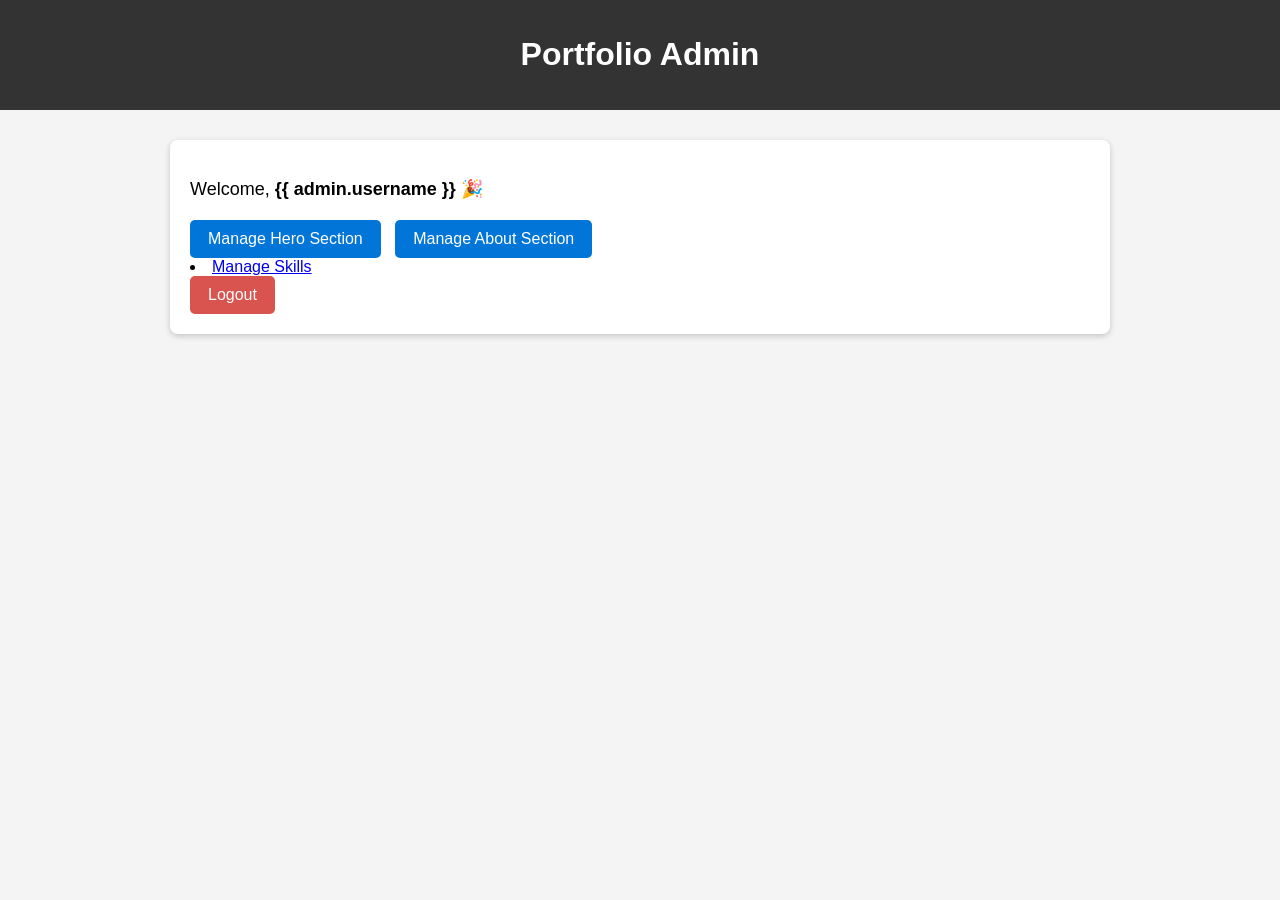
<file: templates/admin_dashboard.html>
<!DOCTYPE html>
<html lang="en">
<head>
  <meta charset="UTF-8">
  <title>Admin Dashboard</title>
  <style>
    body {
      font-family: Arial, sans-serif;
      margin: 0;
      padding: 0;
      background: #f4f4f4;
    }
    header {
      background: #333;
      color: #fff;
      padding: 15px;
      text-align: center;
    }
    .container {
      max-width: 900px;
      margin: 30px auto;
      background: #fff;
      padding: 20px;
      border-radius: 8px;
      box-shadow: 0px 2px 6px rgba(0,0,0,0.2);
    }
    .welcome {
      font-size: 18px;
      margin-bottom: 20px;
    }
    .logout {
      display: inline-block;
      padding: 10px 18px;
      background: #d9534f;
      color: #fff;
      border-radius: 5px;
      text-decoration: none;
    }
    .logout:hover {
      background: #c9302c;
    }
  </style>
</head>
<body>
  <header>
    <h1>Portfolio Admin</h1>
  </header>
  <div class="container">
    <p class="welcome">Welcome, <strong>{{ admin.username }}</strong> 🎉</p>
    <a href="/admin/hero" class="logout" style="background:#0275d8; margin-right:10px;">Manage Hero Section</a>
    <a href="/admin/about" class="logout" style="background:#0275d8; margin-right:10px;">Manage About Section</a>
    <li><a href="/admin/skills/">Manage Skills</a></li>


    <a href="/admin/logout" class="logout">Logout</a>
  </div>
</body>
</html>
</file>
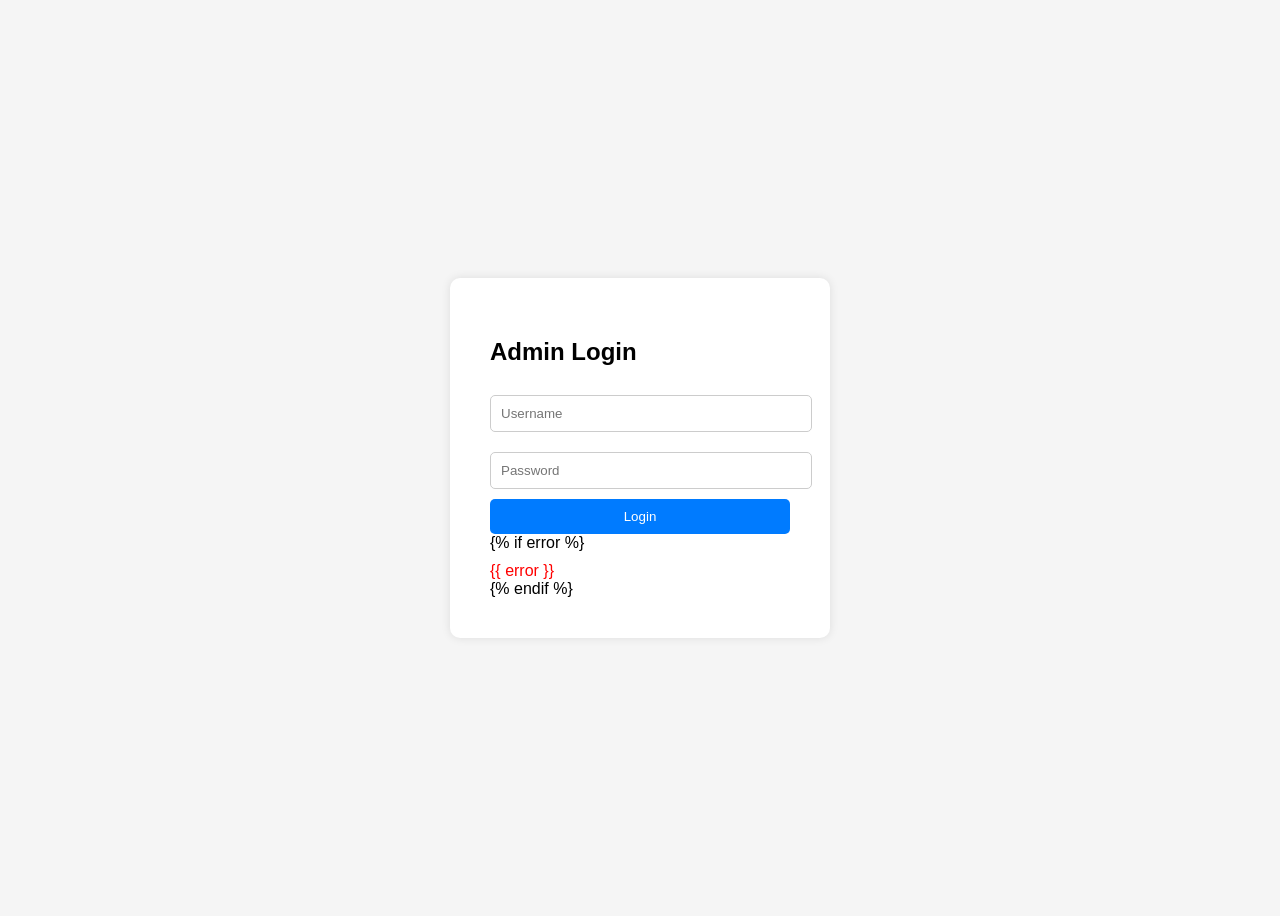
<file: templates/admin_hero.html>
<!DOCTYPE html>
<html lang="en">
<head>
    <meta charset="UTF-8">
    <meta name="viewport" content="width=device-width, initial-scale=1.0">
    <title>Admin Hero Section</title>
    <style>
        body { font-family: Arial, sans-serif; margin: 20px; }
        label { font-weight: bold; }
        input, textarea, button { margin-top: 5px; margin-bottom: 15px; }
        #msg { margin-top: 10px; font-weight: bold; color: green; }
        img { margin-top: 5px; }
    </style>
</head>
<body>
    <h1>Update Hero Section</h1>

    <form id="heroForm" enctype="multipart/form-data">
        <label>Description:</label><br>
        <textarea name="description" id="description" rows="4" cols="50"></textarea><br>

        <label>Resume (PDF):</label>
        <input type="file" name="resume_file" id="resume_file"><br>

        <label>Image:</label>
        <input type="file" name="image_file" id="image_file"><br>

        <button type="submit">Update Hero Section</button>
    </form>

    <div>
        <p>Current Image: <span id="currentImage"></span></p>
        <p>Current Resume: <span id="currentResume"></span></p>
    </div>

    <div id="msg"></div>

    <script>
        const form = document.getElementById('heroForm');
        const msgDiv = document.getElementById('msg');
        const currentImage = document.getElementById('currentImage');
        const currentResume = document.getElementById('currentResume');

        const token = localStorage.getItem('token');
        if (!token) {
            alert('You are not logged in! Redirecting to login page.');
            window.location.href = 'login.html';
        }

        // Pre-fill existing data
        async function fetchHero() {
            try {
                const res = await fetch('http://127.0.0.1:8000/admin/hero/get', {
                    headers: { 'Authorization': `Bearer ${token}` }
                });
                if (!res.ok) throw new Error('Failed to fetch hero data');
                const data = await res.json();
                document.getElementById('description').value = data.hero.description || '';
                if (data.hero.image_file)
                    currentImage.innerHTML = `<img src="/static/uploads/${data.hero.image_file}" width="150">`;
                if (data.hero.resume_file)
                    currentResume.innerHTML = `<a href="/static/uploads/${data.hero.resume_file}" target="_blank">View Resume</a>`;
            } catch (err) {
                console.error(err);
                msgDiv.innerText = 'Error loading hero section';
                msgDiv.style.color = 'red';
            }
        }

        fetchHero();

        // Submit form to update
        form.addEventListener('submit', async (e) => {
            e.preventDefault();
            msgDiv.innerText = '';
            const formData = new FormData(form);

            try {
                const res = await fetch('http://127.0.0.1:8000/admin/hero/update', {
                    method: 'POST',
                    headers: { 'Authorization': `Bearer ${token}` },
                    body: formData
                });

                const data = await res.json();
                if (!res.ok) {
                    msgDiv.innerText = data.detail || 'Failed to update hero';
                    msgDiv.style.color = 'red';
                    return;
                }

                msgDiv.innerText = data.msg;
                msgDiv.style.color = 'green';

                // Update current files
                if (data.hero.image_file)
                    currentImage.innerHTML = `<img src="/static/uploads/${data.hero.image_file}" width="150">`;
                if (data.hero.resume_file)
                    currentResume.innerHTML = `<a href="/static/uploads/${data.hero.resume_file}" target="_blank">View Resume</a>`;
            } catch (err) {
                console.error(err);
                msgDiv.innerText = 'Network error. Try again.';
                msgDiv.style.color = 'red';
            }
        });
    </script>
</body>
</html>
</file>
